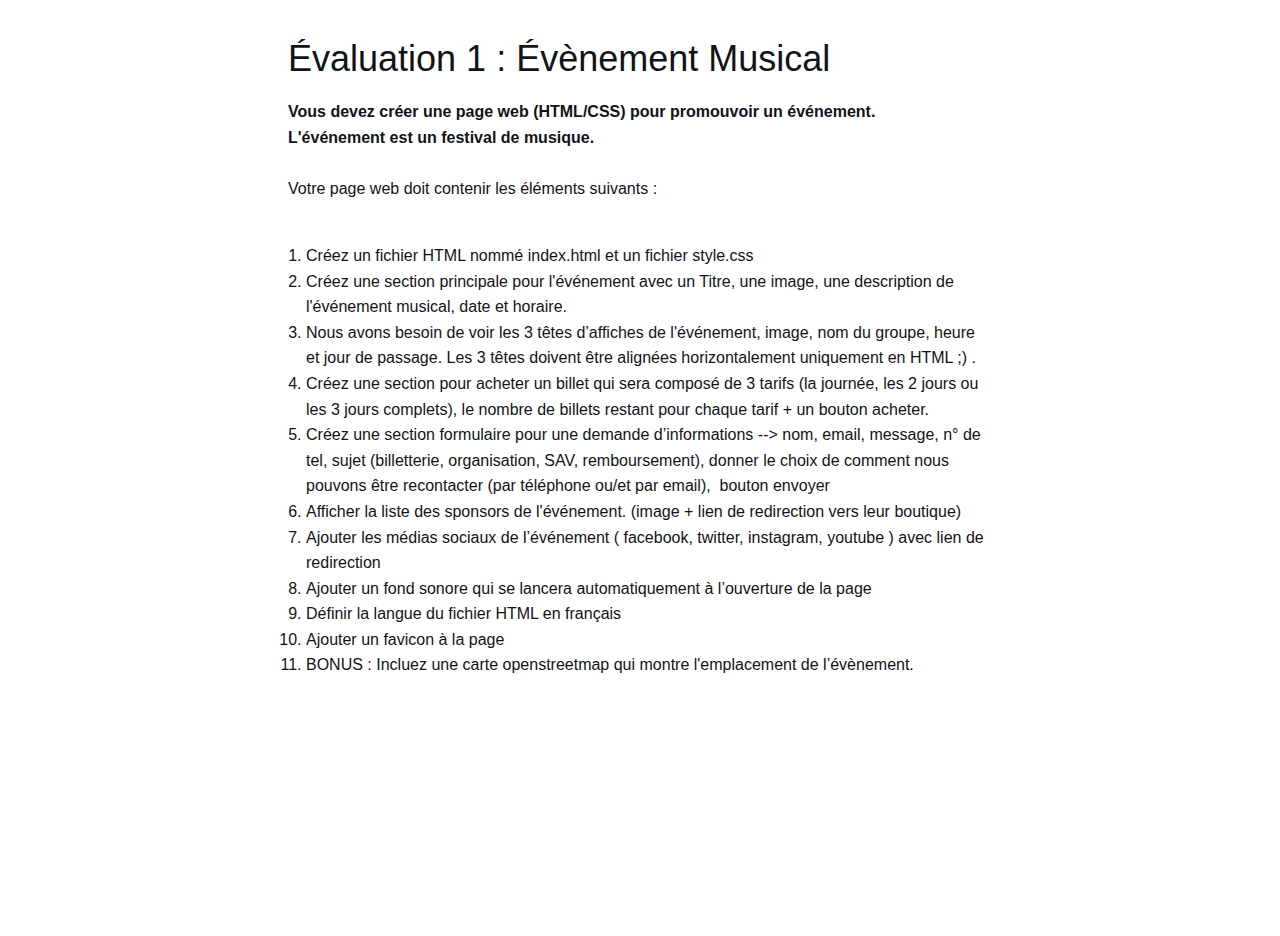
<file: evaluation-1-evenement-musical.html>
<!DOCTYPE html><html><head><style data-styled="true" data-styled-version="5.3.0">.fhxxeg{-webkit-box-flex:0;-webkit-flex-grow:0;-ms-flex-positive:0;flex-grow:0;-webkit-box-pack:start;-webkit-justify-content:start;-ms-flex-pack:start;justify-content:start;color:#111319;font-family:-apple-system,BlinkMacSystemFont,'Segoe UI',Roboto,Oxygen,Ubuntu,Cantarell,'Open Sans','Helvetica Neue',sans-serif;font-weight:400;font-size:1em;line-height:1.6em;width:100%;}/*!sc*/
.fhxxeg .mention{background:#EDF2F7;border-radius:8px;padding-bottom:2px;padding-top:1px;padding-left:4px;padding-right:4px;font-weight:500;font-size:0.9em;}/*!sc*/
.fhxxeg > div{background:transparent;}/*!sc*/
.fhxxeg *{box-sizing:content-box;}/*!sc*/
.fhxxeg .ProseMirror{position:relative;outline:none;word-wrap:break-word;white-space:pre-wrap;white-space:break-spaces;-webkit-font-variant-ligatures:none;font-variant-ligatures:none;font-feature-settings:"liga" 0;padding:initial;margin:initial;}/*!sc*/
.fhxxeg .ProseMirror > .ProseMirror-yjs-cursor{display:none;}/*!sc*/
.fhxxeg .ProseMirror > *{margin-top:.5em;margin-bottom:.5em;}/*!sc*/
.fhxxeg .ProseMirror > *:last-child{margin-bottom:0;}/*!sc*/
.fhxxeg .ProseMirror > :first-child,.fhxxeg .ProseMirror > button:first-child + *{margin-top:0;}/*!sc*/
.fhxxeg .ProseMirror h2,.fhxxeg .ProseMirror h3,.fhxxeg .ProseMirror h4,.fhxxeg .ProseMirror h5,.fhxxeg .ProseMirror h6{margin-top:1em;}/*!sc*/
.fhxxeg .ProseMirror h1{margin-top:.75em;margin-bottom:0.25em;}/*!sc*/
.fhxxeg .ProseMirror h1{font-size:1.75em;}/*!sc*/
.fhxxeg .ProseMirror h2{font-size:1.25em;}/*!sc*/
.fhxxeg .ProseMirror h3{font-size:1em;}/*!sc*/
.fhxxeg .ProseMirror h4{font-size:0.875em;}/*!sc*/
.fhxxeg .ProseMirror h5{font-size:0.75em;}/*!sc*/
.fhxxeg .ProseMirror h6{font-size:0.75em;}/*!sc*/
.fhxxeg .ProseMirror .ProseMirror-yjs-cursor{position:relative;margin-left:-1px;margin-right:-1px;border-left:1px solid black;border-right:1px solid black;height:1em;word-break:normal;}/*!sc*/
.fhxxeg .ProseMirror .ProseMirror-yjs-cursor:after{content:"";display:block;position:absolute;left:-8px;right:-8px;top:0;bottom:0;}/*!sc*/
.fhxxeg .ProseMirror .ProseMirror-yjs-cursor > div{opacity:0;-webkit-transition:opacity 100ms ease-in-out;transition:opacity 100ms ease-in-out;position:absolute;top:-1.8em;font-size:13px;background-color:rgb(250,129,0);font-style:normal;line-height:normal;-webkit-user-select:none;-moz-user-select:none;-ms-user-select:none;user-select:none;white-space:nowrap;color:white;padding:2px 6px;font-weight:500;border-radius:4px;pointer-events:none;left:-1px;}/*!sc*/
.fhxxeg .ProseMirror .ProseMirror-yjs-cursor:hover > div{opacity:1;}/*!sc*/
.fhxxeg.show-cursor-names .ProseMirror-yjs-cursor > div{opacity:1;}/*!sc*/
.fhxxeg pre{white-space:pre-wrap;}/*!sc*/
.fhxxeg li{position:relative;}/*!sc*/
.fhxxeg .image{line-height:0;text-align:center;max-width:100%;clear:both;position:relative;z-index:1;}/*!sc*/
.fhxxeg .image img{pointer-events:none;display:inline-block;max-width:100%;}/*!sc*/
.fhxxeg .image .ProseMirror-selectednode img{pointer-events:initial;}/*!sc*/
.fhxxeg .image.placeholder{position:relative;background:#FFFFFF;margin-bottom:calc(28px + 1.2em);}/*!sc*/
.fhxxeg .image.placeholder img{opacity:0.5;}/*!sc*/
.fhxxeg .image-replacement-uploading img{opacity:0.5;}/*!sc*/
.fhxxeg .image-right-50{float:right;width:33.3%;margin-left:2em;margin-bottom:1em;clear:initial;}/*!sc*/
.fhxxeg .image-left-50{float:left;width:33.3%;margin-right:2em;margin-bottom:1em;clear:initial;}/*!sc*/
.fhxxeg .image-full-width{width:initial;max-width:100vw;clear:both;position:initial;margin-left:var(--offset);}/*!sc*/
.fhxxeg .image-full-width img{max-width:100vw;max-height:50vh;object-fit:cover;object-position:center;}/*!sc*/
.fhxxeg .ProseMirror-hideselection *::selection{background:transparent;}/*!sc*/
.fhxxeg .ProseMirror-hideselection *::-moz-selection{background:transparent;}/*!sc*/
.fhxxeg .ProseMirror-hideselection{caret-color:transparent;}/*!sc*/
.fhxxeg .ProseMirror-selectednode{outline:2px solid #0366d6;}/*!sc*/
.fhxxeg li.ProseMirror-selectednode{outline:none;}/*!sc*/
.fhxxeg li.ProseMirror-selectednode:after{content:"";position:absolute;left:-32px;right:-2px;top:-2px;bottom:-2px;border:2px solid #0366d6;pointer-events:none;}/*!sc*/
.fhxxeg img.ProseMirror-separator{display:inline;border:none !important;margin:0 !important;}/*!sc*/
.fhxxeg .component-image + img.ProseMirror-separator,.fhxxeg .component-image + img.ProseMirror-separator + br.ProseMirror-trailingBreak{display:none;}/*!sc*/
.fhxxeg .ProseMirror[contenteditable="false"] .caption{pointer-events:none;}/*!sc*/
.fhxxeg .ProseMirror[contenteditable="false"] .caption:empty{visibility:hidden;}/*!sc*/
.fhxxeg h1,.fhxxeg h2,.fhxxeg h3,.fhxxeg h4,.fhxxeg h5,.fhxxeg h6{font-weight:500;cursor:text;}/*!sc*/
.fhxxeg h1:not(.placeholder):before,.fhxxeg h2:not(.placeholder):before,.fhxxeg h3:not(.placeholder):before,.fhxxeg h4:not(.placeholder):before,.fhxxeg h5:not(.placeholder):before,.fhxxeg h6:not(.placeholder):before{display:inline-block;font-family:'SFMono-Regular',Consolas,'Liberation Mono',Menlo,Courier,monospace;color:#394351;font-size:13px;line-height:0;margin-left:-24px;-webkit-transition:opacity 150ms ease-in-out;transition:opacity 150ms ease-in-out;opacity:0;width:24px;}/*!sc*/
.fhxxeg h1:hover .heading-actions,.fhxxeg h2:hover .heading-actions,.fhxxeg h3:hover .heading-actions,.fhxxeg h4:hover .heading-actions,.fhxxeg h5:hover .heading-actions,.fhxxeg h6:hover .heading-actions,.fhxxeg h1:focus-within .heading-actions,.fhxxeg h2:focus-within .heading-actions,.fhxxeg h3:focus-within .heading-actions,.fhxxeg h4:focus-within .heading-actions,.fhxxeg h5:focus-within .heading-actions,.fhxxeg h6:focus-within .heading-actions{opacity:1;}/*!sc*/
.fhxxeg .heading-content:before{content:"​";display:inline;}/*!sc*/
.fhxxeg .heading-name{color:#111319;pointer-events:none;display:block;position:relative;top:-60px;visibility:hidden;}/*!sc*/
.fhxxeg .heading-name:hover{-webkit-text-decoration:none;text-decoration:none;}/*!sc*/
.fhxxeg .heading-name:first-child + h1,.fhxxeg .heading-name:first-child + .ProseMirror-yjs-cursor + h1,.fhxxeg .heading-name:first-child + h2,.fhxxeg .heading-name:first-child + .ProseMirror-yjs-cursor + h2,.fhxxeg .heading-name:first-child + h3,.fhxxeg .heading-name:first-child + .ProseMirror-yjs-cursor + h3,.fhxxeg .heading-name:first-child + h4,.fhxxeg .heading-name:first-child + .ProseMirror-yjs-cursor + h4{margin-top:0;}/*!sc*/
.fhxxeg a:first-child h1,.fhxxeg a:first-child h2,.fhxxeg a:first-child h3,.fhxxeg a:first-child h4,.fhxxeg a:first-child h5,.fhxxeg a:first-child h6{margin-top:0;}/*!sc*/
.fhxxeg h1:not(.placeholder):before{content:"H1";}/*!sc*/
.fhxxeg h2:not(.placeholder):before{content:"H2";}/*!sc*/
.fhxxeg h3:not(.placeholder):before{content:"H3";}/*!sc*/
.fhxxeg h4:not(.placeholder):before{content:"H4";}/*!sc*/
.fhxxeg h5:not(.placeholder):before{content:"H5";}/*!sc*/
.fhxxeg h6:not(.placeholder):before{content:"H6";}/*!sc*/
.fhxxeg .ProseMirror[contenteditable="true"]:focus-within h1:not(.placeholder):before,.fhxxeg .ProseMirror-focused h1:not(.placeholder):before,.fhxxeg .ProseMirror[contenteditable="true"]:focus-within h2:not(.placeholder):before,.fhxxeg .ProseMirror-focused h2:not(.placeholder):before,.fhxxeg .ProseMirror[contenteditable="true"]:focus-within h3:not(.placeholder):before,.fhxxeg .ProseMirror-focused h3:not(.placeholder):before,.fhxxeg .ProseMirror[contenteditable="true"]:focus-within h4:not(.placeholder):before,.fhxxeg .ProseMirror-focused h4:not(.placeholder):before,.fhxxeg .ProseMirror[contenteditable="true"]:focus-within h5:not(.placeholder):before,.fhxxeg .ProseMirror-focused h5:not(.placeholder):before,.fhxxeg .ProseMirror[contenteditable="true"]:focus-within h6:not(.placeholder):before,.fhxxeg .ProseMirror-focused h6:not(.placeholder):before{opacity:1;}/*!sc*/
.fhxxeg .with-emoji{margin-left:-1em;}/*!sc*/
.fhxxeg .heading-anchor,.fhxxeg .heading-fold{display:inline-block;color:#111319;opacity:.75;cursor:var(--pointer);background:none;outline:none;border:0;margin:0;padding:0;text-align:left;font-family:'SFMono-Regular',Consolas,'Liberation Mono',Menlo,Courier,monospace;font-size:14px;line-height:0;width:12px;height:24px;}/*!sc*/
.fhxxeg .heading-anchor:focus,.fhxxeg .heading-fold:focus,.fhxxeg .heading-anchor:hover,.fhxxeg .heading-fold:hover{opacity:1;}/*!sc*/
.fhxxeg .heading-anchor{box-sizing:border-box;}/*!sc*/
.fhxxeg .heading-actions{opacity:0;z-index:920;background:#FFFFFF;margin-left:-26px;-webkit-flex-direction:row;-ms-flex-direction:row;flex-direction:row;display:-webkit-inline-box;display:-webkit-inline-flex;display:-ms-inline-flexbox;display:inline-flex;position:relative;top:-2px;width:26px;height:24px;}/*!sc*/
.fhxxeg .heading-actions.collapsed{opacity:1;}/*!sc*/
.fhxxeg .heading-actions.collapsed .heading-anchor{opacity:0;}/*!sc*/
.fhxxeg .heading-actions.collapsed .heading-fold{opacity:1;}/*!sc*/
.fhxxeg h1:hover .heading-anchor,.fhxxeg h2:hover .heading-anchor,.fhxxeg h3:hover .heading-anchor,.fhxxeg h4:hover .heading-anchor,.fhxxeg h5:hover .heading-anchor,.fhxxeg h6:hover .heading-anchor{opacity:0.75 !important;}/*!sc*/
.fhxxeg h1:hover .heading-anchor:hover,.fhxxeg h2:hover .heading-anchor:hover,.fhxxeg h3:hover .heading-anchor:hover,.fhxxeg h4:hover .heading-anchor:hover,.fhxxeg h5:hover .heading-anchor:hover,.fhxxeg h6:hover .heading-anchor:hover{opacity:1 !important;}/*!sc*/
.fhxxeg .heading-fold{display:inline-block;-webkit-transform-origin:center;-ms-transform-origin:center;transform-origin:center;padding:0;}/*!sc*/
.fhxxeg .heading-fold.collapsed{-webkit-transition-delay:0.1s;transition-delay:0.1s;opacity:1;}/*!sc*/
.fhxxeg .heading-fold.collapsed svg{-webkit-transform:rotate(-90deg);-ms-transform:rotate(-90deg);transform:rotate(-90deg);pointer-events:none;}/*!sc*/
.fhxxeg .placeholder:before{display:block;opacity:0;-webkit-transition:opacity 150ms ease-in-out;transition:opacity 150ms ease-in-out;content:attr(data-empty-text);pointer-events:none;height:0;color:#a2b2c3;}/*!sc*/
.fhxxeg .ProseMirror-focused .placeholder:before,.fhxxeg .placeholder:nth-child(1):before,.fhxxeg .placeholder:nth-child(2):before{opacity:1;}/*!sc*/
.fhxxeg .comment-marker{border-bottom:2px solid rgba(43,194,255,0.5);-webkit-transition:background 100ms ease-in-out;transition:background 100ms ease-in-out;border-radius:2px;}/*!sc*/
.fhxxeg .comment-marker:hover{background:rgba(43,194,255,0.5);}/*!sc*/
.fhxxeg .notice-block{display:-webkit-box;display:-webkit-flex;display:-ms-flexbox;display:flex;-webkit-align-items:center;-webkit-box-align:center;-ms-flex-align:center;align-items:center;background:rgba(54,51,255,0.1);border-left:4px solid #3633FF;color:#111319;border-radius:4px;padding:8px 10px 8px 8px;margin:8px 0;}/*!sc*/
.fhxxeg .notice-block a{color:#111319;}/*!sc*/
.fhxxeg .notice-block a:not(.heading-name){-webkit-text-decoration:underline;text-decoration:underline;}/*!sc*/
.fhxxeg .notice-block p:first-child{margin-top:0;}/*!sc*/
.fhxxeg .notice-block p:last-child{margin-bottom:0;}/*!sc*/
.fhxxeg .notice-block .content{-webkit-box-flex:1;-webkit-flex-grow:1;-ms-flex-positive:1;flex-grow:1;min-width:0;}/*!sc*/
.fhxxeg .notice-block .icon{width:24px;height:24px;-webkit-align-self:flex-start;-ms-flex-item-align:start;align-self:flex-start;margin-right:4px;color:#3633FF;}/*!sc*/
.fhxxeg .notice-block.tip{background:rgba(245,190,49,0.1);border-left:4px solid #F5BE31;color:#111319;}/*!sc*/
.fhxxeg .notice-block.tip .icon{color:#F5BE31;}/*!sc*/
.fhxxeg .notice-block.tip a{color:#111319;}/*!sc*/
.fhxxeg .notice-block.warning{background:rgba(215,58,73,0.1);border-left:4px solid #d73a49;color:#111319;}/*!sc*/
.fhxxeg .notice-block.warning .icon{color:#d73a49;}/*!sc*/
.fhxxeg .notice-block.warning a{color:#111319;}/*!sc*/
.fhxxeg .notice-block.success{background:rgba(58,217,132,0.1);border-left:4px solid #3ad984;color:#111319;}/*!sc*/
.fhxxeg .notice-block.success .icon{color:#3ad984;}/*!sc*/
.fhxxeg .notice-block.success a{color:#111319;}/*!sc*/
.fhxxeg blockquote{margin:0;padding:8px 10px 8px 1.5em;font-style:italic;overflow:hidden;position:relative;}/*!sc*/
.fhxxeg blockquote:before{content:"";display:inline-block;width:2px;border-radius:1px;position:absolute;margin-left:-1.5em;top:0;bottom:0;background:#DAE1E9;}/*!sc*/
.fhxxeg b,.fhxxeg strong{font-weight:600;}/*!sc*/
.fhxxeg .template-placeholder{color:#a2b2c3;border-bottom:1px dotted #a2b2c3;border-radius:2px;cursor:text;}/*!sc*/
.fhxxeg .template-placeholder:hover{border-bottom:1px dotted #394351;}/*!sc*/
.fhxxeg p{margin:0;min-height:1.6em;}/*!sc*/
.fhxxeg .heading-content a,.fhxxeg p a{color:#111319;-webkit-text-decoration:underline;text-decoration:underline;-webkit-text-decoration-color:#808aa9;text-decoration-color:#808aa9;-webkit-text-decoration-thickness:1px;text-decoration-thickness:1px;text-underline-offset:.15em;font-weight:500;}/*!sc*/
.fhxxeg .heading-content a:hover,.fhxxeg p a:hover{-webkit-text-decoration:underline;text-decoration:underline;-webkit-text-decoration-color:#111319;text-decoration-color:#111319;-webkit-text-decoration-thickness:1px;text-decoration-thickness:1px;}/*!sc*/
.fhxxeg a{color:#0366d6;cursor:pointer;}/*!sc*/
.fhxxeg .ProseMirror-focused a{cursor:text;}/*!sc*/
.fhxxeg a:hover{-webkit-text-decoration:none;text-decoration:none;}/*!sc*/
.fhxxeg ul,.fhxxeg ol{margin:0 0.1em 0 -26px;padding:0 0 0 44px;}/*!sc*/
.fhxxeg ol ol{list-style:lower-alpha;}/*!sc*/
.fhxxeg ol ol ol{list-style:lower-roman;}/*!sc*/
.fhxxeg ul.checkbox_list{padding:0;margin-left:-24px;margin-right:0;}/*!sc*/
.fhxxeg ul li,.fhxxeg ol li{position:relative;white-space:initial;}/*!sc*/
.fhxxeg ul li p,.fhxxeg ol li p{white-space:pre-wrap;}/*!sc*/
.fhxxeg ul li > div,.fhxxeg ol li > div{width:100%;}/*!sc*/
.fhxxeg ul.checkbox_list > li{display:-webkit-box;display:-webkit-flex;display:-ms-flexbox;display:flex;list-style:none;padding-left:24px;}/*!sc*/
.fhxxeg ul.checkbox_list > li.checked > div > p{color:#9BA6B2;}/*!sc*/
.fhxxeg ul li::before,.fhxxeg ol li::before{background:url("[data-uri]") no-repeat;background-position:0 2px;content:"";display:inline-block;cursor:-webkit-grab;cursor:-moz-grab;cursor:grab;width:24px;height:24px;position:absolute;left:-40px;opacity:0;-webkit-transition:opacity 200ms ease-in-out;transition:opacity 200ms ease-in-out;}/*!sc*/
.fhxxeg ul li[draggable=true]::before,.fhxxeg ol li[draggable=true]::before{cursor:-webkit-grabbing;cursor:-moz-grabbing;cursor:grabbing;}/*!sc*/
.fhxxeg ul > li.counter-2::before,.fhxxeg ol li.counter-2::before{left:-50px;}/*!sc*/
.fhxxeg ul > li.hovering::before,.fhxxeg ol li.hovering::before{opacity:0.5;}/*!sc*/
.fhxxeg ul li.ProseMirror-selectednode::after,.fhxxeg ol li.ProseMirror-selectednode::after{display:none;}/*!sc*/
.fhxxeg ul.checkbox_list > li::before{left:0;}/*!sc*/
.fhxxeg ul.checkbox_list li .checkbox{display:inline-block;cursor:var(--pointer);pointer-events:initial;opacity:1;margin:0 0.5em 0 0;width:14px;height:14px;position:relative;top:1px;-webkit-transition:-webkit-transform 100ms ease-in-out;-webkit-transition:transform 100ms ease-in-out;transition:transform 100ms ease-in-out;opacity:.8;background-image:url("data:image/svg+xml,%3Csvg width='14' height='14' viewBox='0 0 14 14' fill='none' xmlns='http://www.w3.org/2000/svg'%3E%3Cpath fill-rule='evenodd' clip-rule='evenodd' d='M3 0C1.34315 0 0 1.34315 0 3V11C0 12.6569 1.34315 14 3 14H11C12.6569 14 14 12.6569 14 11V3C14 1.34315 12.6569 0 11 0H3ZM3 2C2.44772 2 2 2.44772 2 3V11C2 11.5523 2.44772 12 3 12H11C11.5523 12 12 11.5523 12 11V3C12 2.44772 11.5523 2 11 2H3Z' fill='%23111319' /%3E%3C/svg%3E%0A");}/*!sc*/
.fhxxeg ul.checkbox_list li .checkbox[aria-checked=true]{opacity:1;background-image:url( "data:image/svg+xml,%3Csvg width='14' height='14' viewBox='0 0 14 14' fill='none' xmlns='http://www.w3.org/2000/svg'%3E%3Cpath fill-rule='evenodd' clip-rule='evenodd' d='M3 0C1.34315 0 0 1.34315 0 3V11C0 12.6569 1.34315 14 3 14H11C12.6569 14 14 12.6569 14 11V3C14 1.34315 12.6569 0 11 0H3ZM4.26825 5.85982L5.95873 7.88839L9.70003 2.9C10.0314 2.45817 10.6582 2.36863 11.1 2.7C11.5419 3.03137 11.6314 3.65817 11.3 4.1L6.80002 10.1C6.41275 10.6164 5.64501 10.636 5.2318 10.1402L2.7318 7.14018C2.37824 6.71591 2.43556 6.08534 2.85984 5.73178C3.28412 5.37821 3.91468 5.43554 4.26825 5.85982Z' fill='%230366d6' /%3E%3C/svg%3E%0A" );}/*!sc*/
.fhxxeg ul.checkbox_list li .checkbox:active{-webkit-transform:scale(0.9);-ms-transform:scale(0.9);transform:scale(0.9);}/*!sc*/
.fhxxeg li p:first-child{margin:0;word-break:break-word;}/*!sc*/
.fhxxeg hr{position:relative;height:1em;border:0;}/*!sc*/
.fhxxeg hr:before{content:"";display:block;position:absolute;border-top:1px solid #E8EBED;top:0.5em;left:0;right:0;}/*!sc*/
.fhxxeg hr.page-break{page-break-after:always;}/*!sc*/
.fhxxeg hr.page-break:before{border-top:1px dashed #E8EBED;}/*!sc*/
.fhxxeg .math-inline .math-src .ProseMirror,.fhxxeg code{border-radius:4px;border:1px solid #E8EBED;background:#F4F7FA;padding:3px 4px;font-family:'SFMono-Regular',Consolas,'Liberation Mono',Menlo,Courier,monospace;font-size:90%;}/*!sc*/
.fhxxeg mark{border-radius:1px;color:#111319;background:#FDEA9B;}/*!sc*/
.fhxxeg mark a{color:#111319;}/*!sc*/
.fhxxeg .external-link{cursor:pointer;display:inline-block;position:relative;top:2px;width:16px;height:16px;}/*!sc*/
.fhxxeg .code-actions,.fhxxeg .notice-actions{display:-webkit-box;display:-webkit-flex;display:-ms-flexbox;display:flex;-webkit-align-items:center;-webkit-box-align:center;-ms-flex-align:center;align-items:center;gap:8px;position:absolute;z-index:1;top:8px;right:8px;}/*!sc*/
.fhxxeg .notice-actions{right:8px;}/*!sc*/
.fhxxeg .code-block,.fhxxeg .notice-block{position:relative;}/*!sc*/
.fhxxeg .code-block select,.fhxxeg .notice-block select,.fhxxeg .code-block button,.fhxxeg .notice-block button{margin:0;padding:0;border:0;background:#FFFFFF;color:#111319;box-shadow:rgba(0,0,0,0.07) 0px 1px 2px,#d9d9d9 0 0 0 1px inset;border-radius:4px;font-size:13px;font-weight:500;-webkit-text-decoration:none;text-decoration:none;-webkit-flex-shrink:0;-ms-flex-negative:0;flex-shrink:0;cursor:var(--pointer);-webkit-user-select:none;-moz-user-select:none;-ms-user-select:none;user-select:none;-webkit-appearance:none !important;-moz-appearance:none !important;appearance:none !important;padding:6px 8px;display:none;}/*!sc*/
.fhxxeg .code-block select::-moz-focus-inner,.fhxxeg .notice-block select::-moz-focus-inner,.fhxxeg .code-block button::-moz-focus-inner,.fhxxeg .notice-block button::-moz-focus-inner{padding:0;border:0;}/*!sc*/
.fhxxeg .code-block select:hover:not(:disabled),.fhxxeg .notice-block select:hover:not(:disabled),.fhxxeg .code-block button:hover:not(:disabled),.fhxxeg .notice-block button:hover:not(:disabled){background-color:#f2f2f2;box-shadow:rgba(0,0,0,0.07) 0px 1px 2px,#d9d9d9 0 0 0 1px inset;}/*!sc*/
.fhxxeg .code-block select,.fhxxeg .notice-block select{background-image:url('data:image/svg+xml;utf8,<svg width="24" height="24" viewBox="0 0 24 24" fill="none" xmlns="http://www.w3.org/2000/svg"> <path fill-rule="evenodd" clip-rule="evenodd" d="M9.03087 9C8.20119 9 7.73238 9.95209 8.23824 10.6097L11.2074 14.4696C11.6077 14.99 12.3923 14.99 12.7926 14.4696L15.7618 10.6097C16.2676 9.95209 15.7988 9 14.9691 9L9.03087 9Z" fill="currentColor"/> </svg>');background-repeat:no-repeat;background-position:center right;padding-right:20px;}/*!sc*/
.fhxxeg .code-block:focus-within select,.fhxxeg .notice-block:focus-within select,.fhxxeg .code-block:hover select,.fhxxeg .notice-block:hover select{display:inline;}/*!sc*/
.fhxxeg .code-block:focus-within button,.fhxxeg .notice-block:focus-within button,.fhxxeg .code-block:hover button,.fhxxeg .notice-block:hover button{display:inline;}/*!sc*/
.fhxxeg .code-block select:focus,.fhxxeg .notice-block select:focus,.fhxxeg .code-block select:active,.fhxxeg .notice-block select:active,.fhxxeg .code-block button:focus,.fhxxeg .notice-block button:focus,.fhxxeg .code-block button:active,.fhxxeg .notice-block button:active{display:inline;}/*!sc*/
.fhxxeg .code-block button.show-source-button,.fhxxeg .notice-block button.show-source-button{display:none;}/*!sc*/
.fhxxeg .code-block button.show-diagram-button,.fhxxeg .notice-block button.show-diagram-button{display:inline;}/*!sc*/
.fhxxeg .code-block.code-hidden button,.fhxxeg .notice-block.code-hidden button,.fhxxeg .code-block.code-hidden select,.fhxxeg .notice-block.code-hidden select,.fhxxeg .code-block.code-hidden button.show-diagram-button,.fhxxeg .notice-block.code-hidden button.show-diagram-button{display:none;}/*!sc*/
.fhxxeg .code-block.code-hidden button.show-source-button,.fhxxeg .notice-block.code-hidden button.show-source-button{display:inline;}/*!sc*/
.fhxxeg .code-block.code-hidden pre,.fhxxeg .notice-block.code-hidden pre{display:none;}/*!sc*/
.fhxxeg .code-block.with-line-numbers pre{padding-left:calc(var(--line-number-gutter-width,0) * 1em + 1.5em);}/*!sc*/
.fhxxeg .code-block.with-line-numbers:after{content:attr(data-line-numbers);position:absolute;left:1em;top:calc(1px + 0.75em);width:calc(var(--line-number-gutter-width,0) * 1em + .25em);word-break:break-all;white-space:break-spaces;font-family:'SFMono-Regular',Consolas,'Liberation Mono',Menlo,Courier,monospace;font-size:13px;line-height:1.4em;color:#9BA6B2;text-align:right;font-variant-numeric:tabular-nums;-webkit-user-select:none;-moz-user-select:none;-ms-user-select:none;user-select:none;}/*!sc*/
.fhxxeg .mermaid-diagram-wrapper{display:-webkit-box;display:-webkit-flex;display:-ms-flexbox;display:flex;-webkit-align-items:center;-webkit-box-align:center;-ms-flex-align:center;align-items:center;-webkit-box-pack:center;-webkit-justify-content:center;-ms-flex-pack:center;justify-content:center;background:#F4F7FA;border-radius:6px;border:1px solid #E8EBED;padding:8px;-webkit-user-select:none;-moz-user-select:none;-ms-user-select:none;user-select:none;cursor:default;}/*!sc*/
.fhxxeg .mermaid-diagram-wrapper *{font-family:-apple-system,BlinkMacSystemFont,'Segoe UI',Roboto,Oxygen,Ubuntu,Cantarell,'Open Sans','Helvetica Neue',sans-serif;}/*!sc*/
.fhxxeg .mermaid-diagram-wrapper.diagram-hidden{display:none;}/*!sc*/
.fhxxeg pre{display:block;overflow-x:auto;padding:0.75em 1em;line-height:1.4em;position:relative;background:#F4F7FA;border-radius:4px;border:1px solid #E8EBED;margin:.5em 0;-webkit-font-smoothing:initial;font-family:'SFMono-Regular',Consolas,'Liberation Mono',Menlo,Courier,monospace;font-size:13px;direction:ltr;text-align:left;white-space:pre;word-spacing:normal;word-break:normal;-moz-tab-size:4;-o-tab-size:4;tab-size:4;-webkit-hyphens:none;-moz-hyphens:none;-ms-hyphens:none;-webkit-hyphens:none;-moz-hyphens:none;-ms-hyphens:none;hyphens:none;color:#2F3336;}/*!sc*/
.fhxxeg pre code{font-size:13px;background:none;padding:0;border:0;}/*!sc*/
.fhxxeg .token.comment,.fhxxeg .token.prolog,.fhxxeg .token.doctype,.fhxxeg .token.cdata{color:#6a737d;}/*!sc*/
.fhxxeg .token.punctuation{color:#5e6687;}/*!sc*/
.fhxxeg .token.namespace{opacity:0.7;}/*!sc*/
.fhxxeg .token.operator,.fhxxeg .token.boolean,.fhxxeg .token.number{color:#d73a49;}/*!sc*/
.fhxxeg .token.property{color:#c08b30;}/*!sc*/
.fhxxeg .token.tag{color:#3d8fd1;}/*!sc*/
.fhxxeg .token.string{color:#032f62;}/*!sc*/
.fhxxeg .token.selector{color:#6679cc;}/*!sc*/
.fhxxeg .token.attr-name{color:#c76b29;}/*!sc*/
.fhxxeg .token.entity,.fhxxeg .token.url,.fhxxeg .language-css .token.string,.fhxxeg .style .token.string{color:#22a2c9;}/*!sc*/
.fhxxeg .token.attr-value,.fhxxeg .token.keyword,.fhxxeg .token.control,.fhxxeg .token.directive,.fhxxeg .token.unit{color:#d73a49;}/*!sc*/
.fhxxeg .token.function{color:#6f42c1;}/*!sc*/
.fhxxeg .token.statement,.fhxxeg .token.regex,.fhxxeg .token.atrule{color:#22a2c9;}/*!sc*/
.fhxxeg .token.placeholder,.fhxxeg .token.variable{color:#3d8fd1;}/*!sc*/
.fhxxeg .token.deleted{-webkit-text-decoration:line-through;text-decoration:line-through;}/*!sc*/
.fhxxeg .token.inserted{border-bottom:1px dotted #202746;-webkit-text-decoration:none;text-decoration:none;}/*!sc*/
.fhxxeg .token.italic{font-style:italic;}/*!sc*/
.fhxxeg .token.important,.fhxxeg .token.bold{font-weight:bold;}/*!sc*/
.fhxxeg .token.important{color:#c94922;}/*!sc*/
.fhxxeg .token.entity{cursor:help;}/*!sc*/
.fhxxeg table{width:100%;border-collapse:collapse;border-radius:4px;margin-top:1em;box-sizing:border-box;}/*!sc*/
.fhxxeg table *{box-sizing:border-box;}/*!sc*/
.fhxxeg table tr{position:relative;border-bottom:1px solid #E8EBED;}/*!sc*/
.fhxxeg table th{background:transparent;}/*!sc*/
.fhxxeg table td,.fhxxeg table th{position:relative;vertical-align:top;border:1px solid #E8EBED;position:relative;padding:4px 8px;text-align:left;min-width:100px;}/*!sc*/
.fhxxeg table .selectedCell{background:rgba(3,102,214,0.2);background-clip:padding-box;}/*!sc*/
.fhxxeg table .grip-column::after{content:"";cursor:pointer;position:absolute;top:-16px;left:0;width:100%;height:12px;background:#E8EBED;border-bottom:3px solid #FFFFFF;display:block;}/*!sc*/
.fhxxeg table .grip-column:hover::after{background:#111319;}/*!sc*/
.fhxxeg table .grip-column.first::after{border-top-left-radius:3px;}/*!sc*/
.fhxxeg table .grip-column.last::after{border-top-right-radius:3px;}/*!sc*/
.fhxxeg table .grip-column.selected::after{background:#0366d6;}/*!sc*/
.fhxxeg table .grip-row::after{content:"";cursor:pointer;position:absolute;left:-16px;top:0;height:100%;width:12px;background:#E8EBED;border-right:3px solid;border-color:#FFFFFF;display:block;}/*!sc*/
.fhxxeg table .grip-row:hover::after{background:#111319;}/*!sc*/
.fhxxeg table .grip-row.first::after{border-top-left-radius:3px;}/*!sc*/
.fhxxeg table .grip-row.last::after{border-bottom-left-radius:3px;}/*!sc*/
.fhxxeg table .grip-row.selected::after{background:#0366d6;}/*!sc*/
.fhxxeg table .grip-table::after{content:"";cursor:pointer;background:#E8EBED;width:13px;height:13px;border-radius:13px;border:2px solid #FFFFFF;position:absolute;top:-18px;left:-18px;display:block;}/*!sc*/
.fhxxeg table .grip-table:hover::after{background:#111319;}/*!sc*/
.fhxxeg table .grip-table.selected::after{background:#0366d6;}/*!sc*/
.fhxxeg .scrollable-wrapper{position:relative;margin:0.5em 0px;-webkit-scrollbar-width:thin;-moz-scrollbar-width:thin;-ms-scrollbar-width:thin;scrollbar-width:thin;-webkit-scrollbar-color:transparent transparent;-moz-scrollbar-color:transparent transparent;-ms-scrollbar-color:transparent transparent;scrollbar-color:transparent transparent;}/*!sc*/
.fhxxeg .scrollable-wrapper:hover{-webkit-scrollbar-color:#bdc6cb #F4F7FA;-moz-scrollbar-color:#bdc6cb #F4F7FA;-ms-scrollbar-color:#bdc6cb #F4F7FA;scrollbar-color:#bdc6cb #F4F7FA;}/*!sc*/
.fhxxeg .scrollable-wrapper ::-webkit-scrollbar{height:14px;background-color:transparent;}/*!sc*/
.fhxxeg .scrollable-wrapper:hover ::-webkit-scrollbar{background-color:#F4F7FA;}/*!sc*/
.fhxxeg .scrollable-wrapper ::-webkit-scrollbar-thumb{background-color:transparent;border:3px solid transparent;border-radius:7px;}/*!sc*/
.fhxxeg .scrollable-wrapper:hover ::-webkit-scrollbar-thumb{background-color:#bdc6cb;border-color:#F4F7FA;}/*!sc*/
.fhxxeg .scrollable{overflow-y:hidden;overflow-x:auto;padding-left:1em;margin-left:-1em;border-left:1px solid transparent;border-right:1px solid transparent;-webkit-transition:border 250ms ease-in-out 0s;transition:border 250ms ease-in-out 0s;}/*!sc*/
.fhxxeg .scrollable-shadow{position:absolute;top:0;bottom:0;left:-1em;width:16px;-webkit-transition:box-shadow 250ms ease-in-out;transition:box-shadow 250ms ease-in-out;border:0px solid transparent;border-left-width:1em;pointer-events:none;}/*!sc*/
.fhxxeg .scrollable-shadow.left{box-shadow:16px 0 16px -16px inset rgba(0,0,0,0.25);border-left:1em solid #FFFFFF;}/*!sc*/
.fhxxeg .scrollable-shadow.right{right:0;left:auto;box-shadow:-16px 0 16px -16px inset rgba(0,0,0,0.25);}/*!sc*/
.fhxxeg .block-menu-trigger{opacity:0;pointer-events:none;display:inline;width:24px;height:24px;color:#394351;background:none;position:absolute;-webkit-transition:color 150ms cubic-bezier(0.175,0.885,0.32,1.275), opacity 150ms ease-in-out;transition:color 150ms cubic-bezier(0.175,0.885,0.32,1.275), opacity 150ms ease-in-out;outline:none;border:0;padding:0;margin-top:1px;margin-left:-28px;border-radius:4px;}/*!sc*/
.fhxxeg .block-menu-trigger:hover,.fhxxeg .block-menu-trigger:focus{cursor:var(--pointer);color:#111319;background:#EDF2F7;}/*!sc*/
.fhxxeg .ProseMirror[contenteditable="true"]:focus-within,.fhxxeg .ProseMirror-focused .block-menu-trigger,.fhxxeg .block-menu-trigger:active,.fhxxeg .block-menu-trigger:focus{opacity:1;pointer-events:initial;}/*!sc*/
.fhxxeg .ProseMirror-gapcursor{display:none;pointer-events:none;position:absolute;}/*!sc*/
.fhxxeg .ProseMirror-gapcursor:after{content:"";display:block;position:absolute;top:-2px;width:20px;border-top:1px solid #111319;-webkit-animation:ProseMirror-cursor-blink 1.1s steps(2,start) infinite;animation:ProseMirror-cursor-blink 1.1s steps(2,start) infinite;}/*!sc*/
.fhxxeg .folded-content{display:none;}/*!sc*/
@-webkit-keyframes ProseMirror-cursor-blink{to{visibility:hidden;}}/*!sc*/
@keyframes ProseMirror-cursor-blink{to{visibility:hidden;}}/*!sc*/
.fhxxeg .ProseMirror-focused .ProseMirror-gapcursor{display:block;}/*!sc*/
.fhxxeg del{color:#9BA6B2;-webkit-text-decoration:strikethrough;text-decoration:strikethrough;}/*!sc*/
.fhxxeg ins[data-operation-index]{color:#111319;background-color:rgba(18,138,41,0.16);-webkit-text-decoration:none;text-decoration:none;}/*!sc*/
.fhxxeg del[data-operation-index]{color:#394351;background-color:#ffebe9;-webkit-text-decoration:none;text-decoration:none;}/*!sc*/
.fhxxeg del[data-operation-index] img{opacity:.5;}/*!sc*/
@media print{.fhxxeg .placeholder:before,.fhxxeg .block-menu-trigger,.fhxxeg .heading-actions,.fhxxeg button.show-source-button,.fhxxeg h1:not(.placeholder):before,.fhxxeg h2:not(.placeholder):before,.fhxxeg h3:not(.placeholder):before,.fhxxeg h4:not(.placeholder):before,.fhxxeg h5:not(.placeholder):before,.fhxxeg h6:not(.placeholder):before{display:none;}.fhxxeg .image{page-break-inside:avoid;}.fhxxeg .comment-marker{border:0;background:none;}.fhxxeg .page-break{opacity:0;}.fhxxeg pre{overflow-x:hidden;white-space:pre-wrap;}.fhxxeg em,.fhxxeg blockquote{font-family:"SF Pro Text",-apple-system,BlinkMacSystemFont,'Segoe UI',Roboto,Oxygen,Ubuntu,Cantarell,'Open Sans','Helvetica Neue',sans-serif;}}/*!sc*/
.fhxxeg .math-node{min-width:1em;min-height:1em;font-size:0.95em;font-family:'SFMono-Regular',Consolas,'Liberation Mono',Menlo,Courier,monospace;cursor:auto;}/*!sc*/
.fhxxeg .math-node.empty-math .math-render::before{content:"(empty math)";color:#FF5C80;}/*!sc*/
.fhxxeg .math-node .math-render.parse-error::before{content:"(math error)";color:#FF5C80;cursor:help;}/*!sc*/
.fhxxeg .math-node.ProseMirror-selectednode{outline:none;}/*!sc*/
.fhxxeg .math-node .math-src{display:none;color:#22a2c9;tab-size:4;}/*!sc*/
.fhxxeg .math-node.ProseMirror-selectednode .math-src{display:inline;}/*!sc*/
.fhxxeg .math-node.ProseMirror-selectednode .math-render{display:none;}/*!sc*/
.fhxxeg math-inline{display:inline;white-space:nowrap;}/*!sc*/
.fhxxeg math-inline .math-render{display:inline-block;font-size:0.85em;}/*!sc*/
.fhxxeg math-inline .math-src .ProseMirror{display:inline;margin:0px 3px;}/*!sc*/
.fhxxeg math-block{display:block;}/*!sc*/
.fhxxeg math-block .math-render{display:block;}/*!sc*/
.fhxxeg math-block.ProseMirror-selectednode{border-radius:4px;border:1px solid #E8EBED;background:#F4F7FA;padding:0.75em 1em;font-family:'SFMono-Regular',Consolas,'Liberation Mono',Menlo,Courier,monospace;font-size:90%;}/*!sc*/
.fhxxeg math-block .math-src .ProseMirror{width:100%;display:block;}/*!sc*/
.fhxxeg math-block .katex-display{margin:0;}/*!sc*/
.fhxxeg .katex-html *::selection{background-color:none !important;}/*!sc*/
.fhxxeg .math-node.math-select .math-render{background-color:#c0c0c0ff;}/*!sc*/
.fhxxeg math-inline.math-select .math-render{padding-top:2px;}/*!sc*/
data-styled.g13[id="Styles__EditorContainer-sc-1ggx691-0"]{content:"fhxxeg,"}/*!sc*/
html{line-height:1.15;-webkit-text-size-adjust:100%;}/*!sc*/
body{margin:0;}/*!sc*/
main{display:block;}/*!sc*/
h1{font-size:2em;margin:0.67em 0;}/*!sc*/
hr{box-sizing:content-box;height:0;overflow:visible;}/*!sc*/
pre{font-family:monospace,monospace;font-size:1em;}/*!sc*/
a{background-color:transparent;}/*!sc*/
abbr[title]{border-bottom:none;-webkit-text-decoration:underline;text-decoration:underline;-webkit-text-decoration:underline dotted;text-decoration:underline dotted;}/*!sc*/
b,strong{font-weight:bolder;}/*!sc*/
code,kbd,samp{font-family:monospace,monospace;font-size:1em;}/*!sc*/
small{font-size:80%;}/*!sc*/
sub,sup{font-size:75%;line-height:0;position:relative;vertical-align:baseline;}/*!sc*/
sub{bottom:-0.25em;}/*!sc*/
sup{top:-0.5em;}/*!sc*/
img{border-style:none;}/*!sc*/
button,input,optgroup,select,textarea{font-family:inherit;font-size:100%;line-height:1.15;margin:0;}/*!sc*/
button,input{overflow:visible;}/*!sc*/
button,select{text-transform:none;}/*!sc*/
button,[type="button"],[type="reset"],[type="submit"]{-webkit-appearance:button;}/*!sc*/
button::-moz-focus-inner,[type="button"]::-moz-focus-inner,[type="reset"]::-moz-focus-inner,[type="submit"]::-moz-focus-inner{border-style:none;padding:0;}/*!sc*/
button:-moz-focusring,[type="button"]:-moz-focusring,[type="reset"]:-moz-focusring,[type="submit"]:-moz-focusring{outline:1px dotted ButtonText;}/*!sc*/
fieldset{padding:0.35em 0.75em 0.625em;}/*!sc*/
legend{box-sizing:border-box;color:inherit;display:table;max-width:100%;padding:0;white-space:normal;}/*!sc*/
progress{vertical-align:baseline;}/*!sc*/
textarea{overflow:auto;}/*!sc*/
[type="checkbox"],[type="radio"]{box-sizing:border-box;padding:0;}/*!sc*/
[type="number"]::-webkit-inner-spin-button,[type="number"]::-webkit-outer-spin-button{height:auto;}/*!sc*/
[type="search"]{-webkit-appearance:textfield;outline-offset:-2px;}/*!sc*/
[type="search"]::-webkit-search-decoration{-webkit-appearance:none;}/*!sc*/
::-webkit-file-upload-button{-webkit-appearance:button;font:inherit;}/*!sc*/
details{display:block;}/*!sc*/
summary{display:list-item;}/*!sc*/
template{display:none;}/*!sc*/
[hidden]{display:none;}/*!sc*/
*{box-sizing:border-box;}/*!sc*/
html,body{width:100%;height:100%;margin:0;padding:0;print-color-adjust:exact;-webkit-print-color-adjust:exact;--pointer:default;}/*!sc*/
body,button,input,optgroup,select,textarea{font-family:-apple-system,BlinkMacSystemFont,'Segoe UI',Roboto,Oxygen,Ubuntu,Cantarell,'Open Sans','Helvetica Neue',sans-serif;}/*!sc*/
body{font-size:16px;line-height:1.5;color:#111319;overscroll-behavior-y:none;-moz-osx-font-smoothing:grayscale;-webkit-font-smoothing:antialiased;text-rendering:optimizeLegibility;}/*!sc*/
@media (min-width:737px){html,body{min-height:100vh;}}/*!sc*/
@media (min-width:737px) and (display-mode:standalone){body:after{content:"";display:block;position:fixed;top:0;left:0;right:0;height:1px;background:#DAE1E9;z-index:10000;}}/*!sc*/
a{color:#0366d6;-webkit-text-decoration:none;text-decoration:none;cursor:pointer;}/*!sc*/
h1,h2,h3,h4,h5,h6{font-weight:500;line-height:1.25;margin-top:1em;margin-bottom:0.5em;}/*!sc*/
h1{font-size:2.25em;}/*!sc*/
h2{font-size:1.5em;}/*!sc*/
h3{font-size:1.25em;}/*!sc*/
h4{font-size:1em;}/*!sc*/
h5{font-size:0.875em;}/*!sc*/
h6{font-size:0.75em;}/*!sc*/
p,dl,ol,ul,pre,blockquote{margin-top:1em;margin-bottom:1em;}/*!sc*/
hr{border:0;height:0;border-top:1px solid #DAE1E9;}/*!sc*/
.js-focus-visible :focus:not(.focus-visible){outline:none;}/*!sc*/
.js-focus-visible .focus-visible{outline-color:#0366d6;outline-offset:-1px;}/*!sc*/
data-styled.g15[id="sc-global-bgMkpR1"]{content:"sc-global-bgMkpR1,"}/*!sc*/
.syKsX{max-width:46em;margin:0 auto;padding:0 1em;}/*!sc*/
data-styled.g40[id="sc-hBMUJo"]{content:"syKsX,"}/*!sc*/
</style></head><body><article class="sc-hBMUJo syKsX"><h1 dir="ltr">Évaluation 1 : Évènement Musical</h1><div dir="ltr" class="Styles__EditorContainer-sc-1ggx691-0 fhxxeg"><div id="content" class="ProseMirror"><p><strong>Vous devez créer une page web (HTML/CSS) pour promouvoir un événement.</strong> <br><strong>L'événement est un festival de musique.</strong><br> <br>Votre page web doit contenir les éléments suivants :</p><p></p><ol><li><p>Créez un fichier HTML nommé index.html et un fichier style.css <br></p></li><li><p>Créez une section principale pour l'événement avec un Titre, une image, une description de l'événement musical, date et horaire.<br></p></li><li><p>Nous avons besoin de voir les 3 têtes d’affiches de l'événement, image, nom du groupe, heure et jour de passage. Les 3 têtes doivent être alignées horizontalement uniquement en HTML ;) .<br></p></li><li><p>Créez une section pour acheter un billet qui sera composé de 3 tarifs (la journée, les 2 jours ou les 3 jours complets), le nombre de billets restant pour chaque tarif + un bouton acheter.<br></p></li><li><p>Créez une section formulaire pour une demande d’informations --&gt; nom, email, message, n° de tel, sujet (billetterie, organisation, SAV, remboursement), donner le choix de comment nous pouvons être recontacter (par téléphone ou/et par email),  bouton envoyer<br></p></li><li><p>Afficher la liste des sponsors de l'événement. (image + lien de redirection vers leur boutique)<br></p></li><li><p>Ajouter les médias sociaux de l’événement ( facebook, twitter, instagram, youtube ) avec lien de redirection<br></p></li><li><p>Ajouter un fond sonore qui se lancera automatiquement à l’ouverture de la page<br></p></li><li><p>Définir la langue du fichier HTML en français<br></p></li><li><p>Ajouter un favicon à la page<br></p></li><li><p>BONUS : Incluez une carte openstreetmap qui montre l'emplacement de l’évènement.</p></li></ol><p></p></div></div></article></body></html>
</file>
